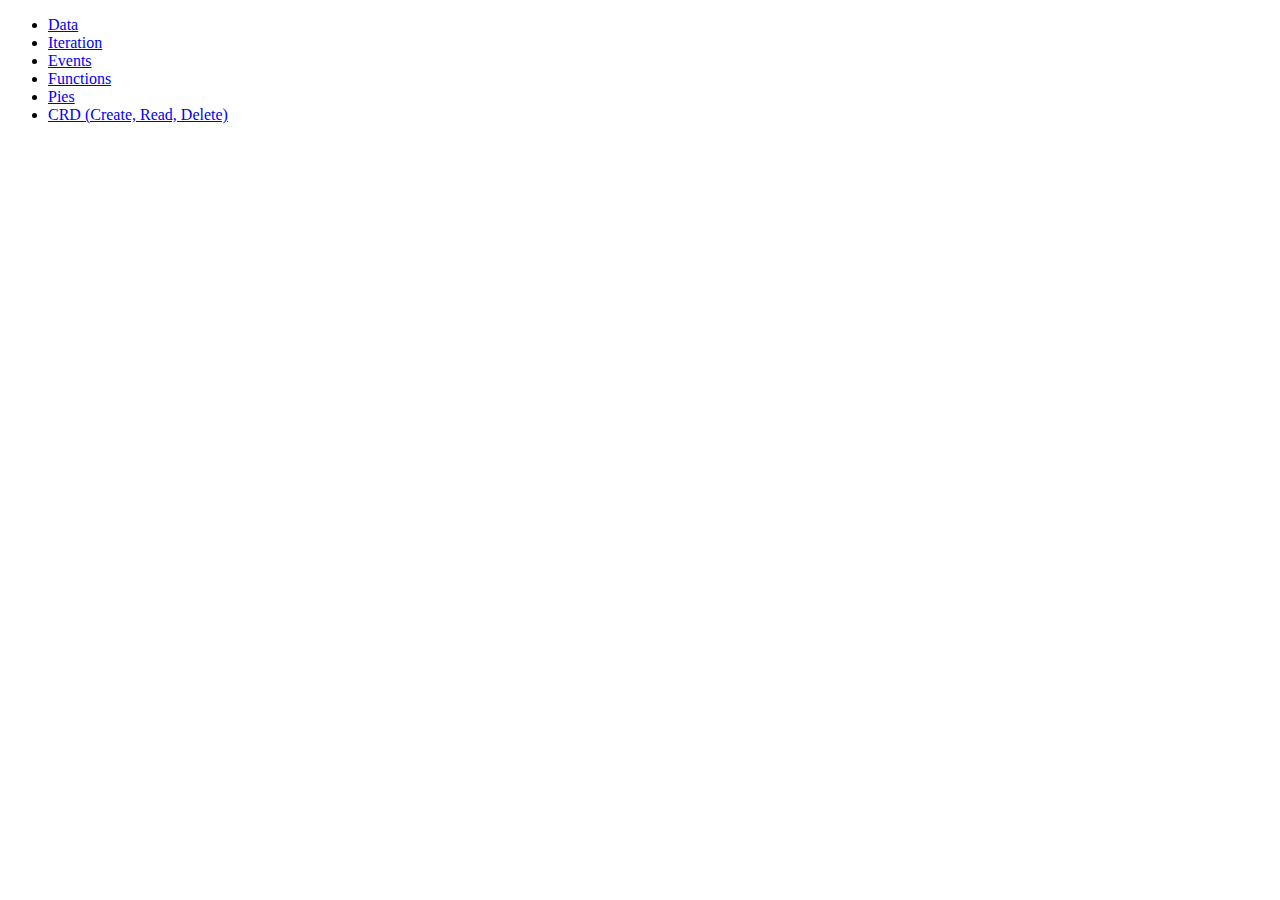
<file: index.html>
<!DOCTYPE html>
<html lang="en">
  <head>
    <meta charset="UTF-8" />
    <meta http-equiv="X-UA-Compatible" content="IE=edge" />
    <meta name="viewport" content="width=device-width, initial-scale=1.0" />
    <title>JS Intro</title>
  </head>
  <body>
    <ul>
      <li><a href="data/data.html">Data</a></li>
      <li><a href="iteration/iteration.html">Iteration</a></li>
      <li><a href="events/events.html">Events</a></li>
      <li><a href="functions/functions.html">Functions</a></li>
      <li><a href="pies/pies.html">Pies</a></li>
      <li><a href="crd/crd.html">CRD (Create, Read, Delete)</a></li>
    </ul>
  </body>
</html>
</file>
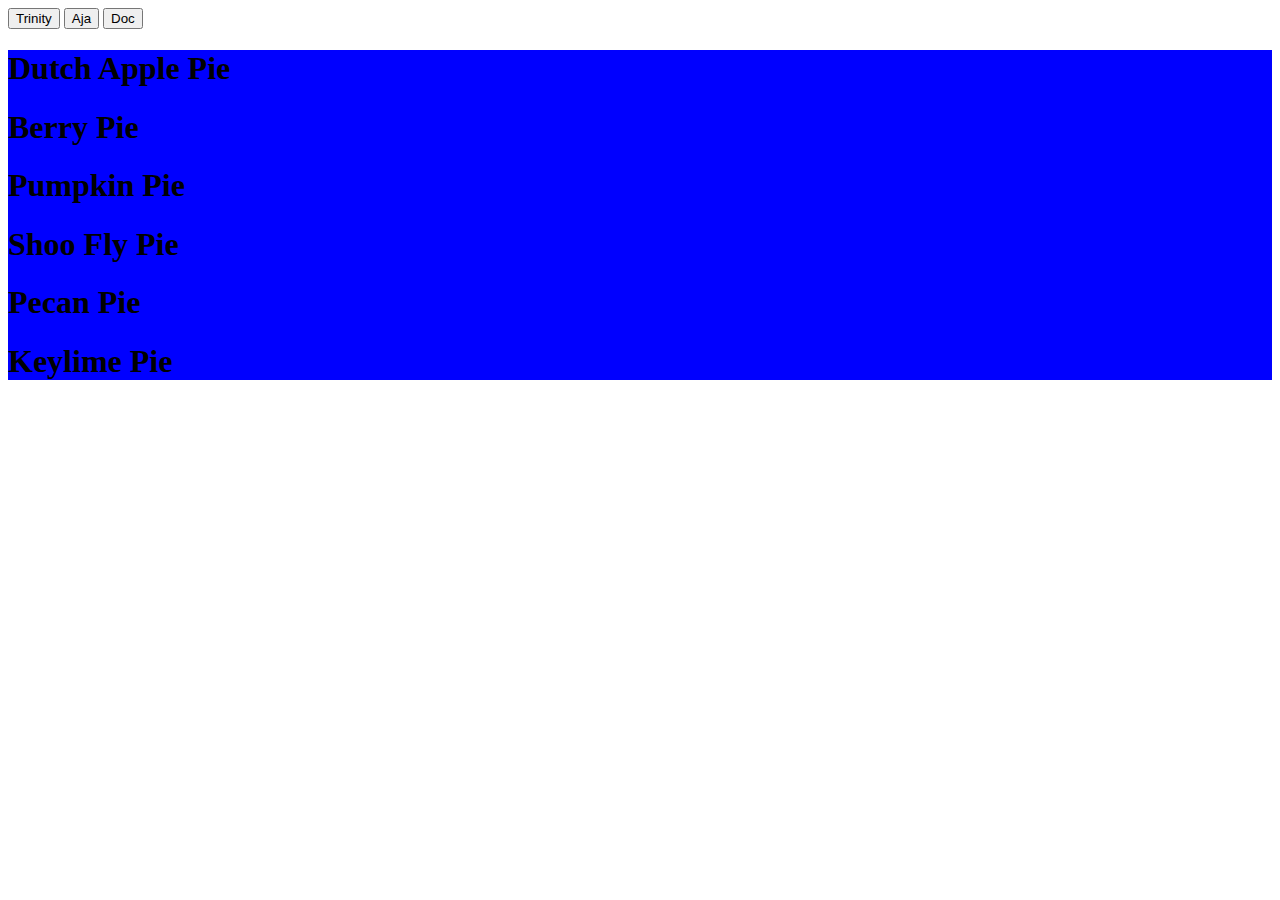
<file: pies/pies.html>
<!DOCTYPE html>
<html lang="en">
  <head>
    <meta charset="UTF-8" />
    <meta http-equiv="X-UA-Compatible" content="IE=edge" />
    <meta name="viewport" content="width=device-width, initial-scale=1.0" />
    <title>JS Intro</title>
    <link
      href="https://cdn.jsdelivr.net/npm/bootstrap@5.0.2/dist/css/bootstrap.min.css"
      rel="stylesheet"
      integrity="sha384-EVSTQN3/azprG1Anm3QDgpJLIm9Nao0Yz1ztcQTwFspd3yD65VohhpuuCOmLASjC"
      crossorigin="anonymous"
    />
    <link rel="stylesheet" href="pies.css" />
  </head>
  <body>
    <button id="Trinity">Trinity</button>
    <button id="Aja">Aja</button>
    <button id="Doc">Doc</button>
    <div id="pies"></div>

    <script
      src="https://cdn.jsdelivr.net/npm/bootstrap@5.0.2/dist/js/bootstrap.bundle.min.js"
      integrity="sha384-MrcW6ZMFYlzcLA8Nl+NtUVF0sA7MsXsP1UyJoMp4YLEuNSfAP+JcXn/tWtIaxVXM"
      crossorigin="anonymous"
    ></script>
    <script src="pies.js"></script>
  </body>
</html>
</file>
<file: pies/pies.css>
#rocks {
  background-color: gray;
}

#pies {
  background-color: blue;
}
</file>
